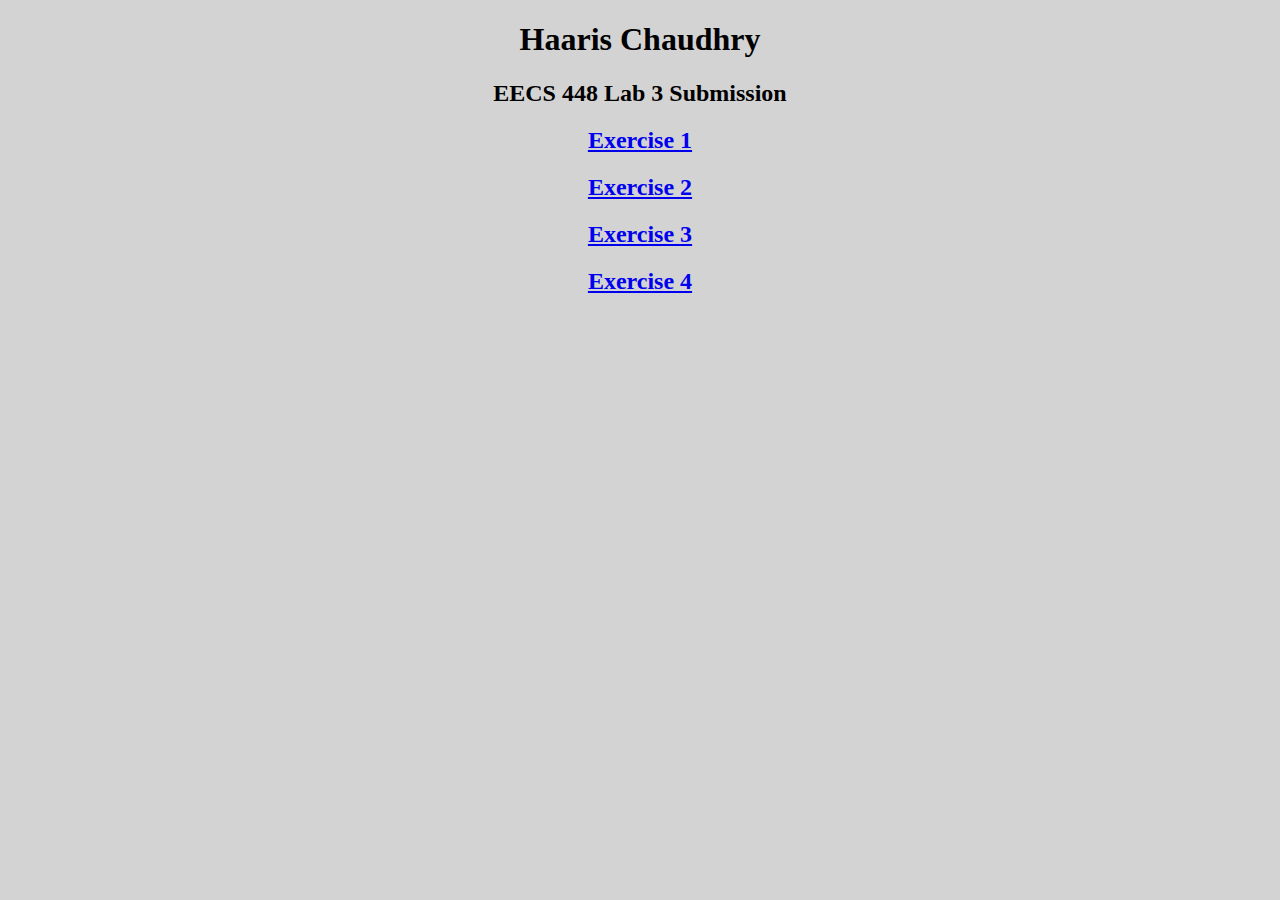
<file: index.html>
<!DOCTYPE html>
<html>
<head>
    <title></title>
    <meta content="">
    <link href="css/indexStyle.css"
          rel="stylesheet"
          type="text/css"/>
    <style></style>
</head>
<body>
<h1>Haaris Chaudhry</h1>
<h2>EECS 448 Lab 3 Submission</h2>
<a href="src/passwordval.html"><h2>Exercise 1</h2></a>
<a href="src/slideshow.html"><h2>Exercise 2</h2></a>
<a href="src/profile.html"><h2>Exercise 3</h2></a>
<a href="src/cssManip.html"><h2>Exercise 4</h2></a>
</body>
</html>
</file>
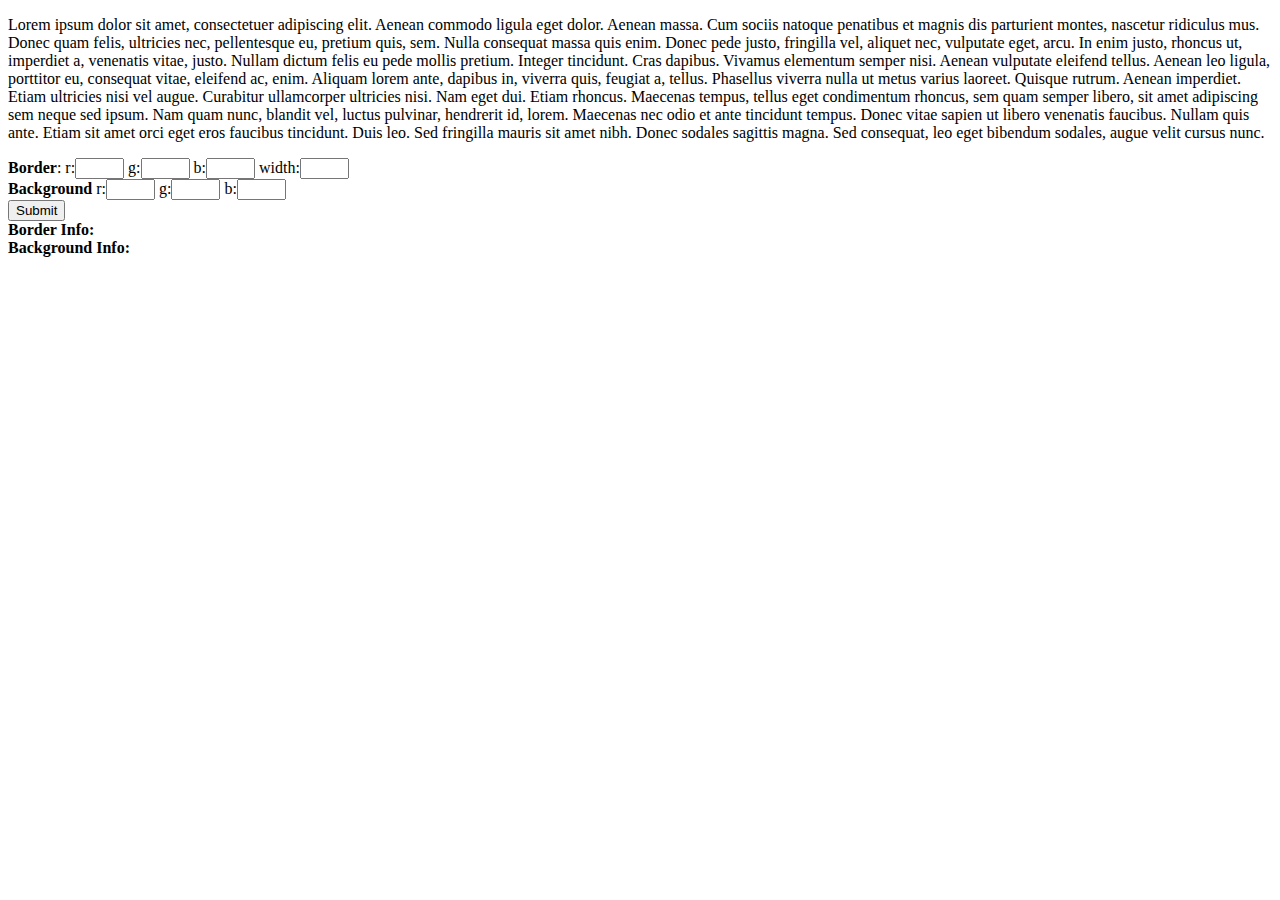
<file: src/cssManip.html>
<!DOCTYPE html>
<html>
<head>
    <title></title>
    <meta content="">
    <script type="text/javascript" src="../js/cssManip.js" defer></script>
</head>
<body>
<p id="paragraph">Lorem ipsum dolor sit amet, consectetuer adipiscing elit. Aenean commodo ligula eget dolor. Aenean
    massa. Cum sociis natoque penatibus et magnis dis parturient montes, nascetur ridiculus mus. Donec quam felis,
    ultricies nec, pellentesque eu, pretium quis, sem. Nulla consequat massa quis enim. Donec pede justo, fringilla vel,
    aliquet nec, vulputate eget, arcu. In enim justo, rhoncus ut, imperdiet a, venenatis vitae, justo. Nullam dictum
    felis eu pede mollis pretium. Integer tincidunt. Cras dapibus. Vivamus elementum semper nisi. Aenean vulputate
    eleifend tellus. Aenean leo ligula, porttitor eu, consequat vitae, eleifend ac, enim. Aliquam lorem ante, dapibus
    in, viverra quis, feugiat a, tellus. Phasellus viverra nulla ut metus varius laoreet. Quisque rutrum. Aenean
    imperdiet. Etiam ultricies nisi vel augue. Curabitur ullamcorper ultricies nisi. Nam eget dui. Etiam rhoncus.
    Maecenas tempus, tellus eget condimentum rhoncus, sem quam semper libero, sit amet adipiscing sem neque sed ipsum.
    Nam quam nunc, blandit vel, luctus pulvinar, hendrerit id, lorem. Maecenas nec odio et ante tincidunt tempus. Donec
    vitae sapien ut libero venenatis faucibus. Nullam quis ante. Etiam sit amet orci eget eros faucibus tincidunt. Duis
    leo. Sed fringilla mauris sit amet nibh. Donec sodales sagittis magna. Sed consequat, leo eget bibendum sodales,
    augue velit cursus nunc. </p>

<strong>Border</strong>: r:<input type="text" id="borderRedInput" size="3">
g:<input type="text" id="borderGreenInput" size="3">
b:<input type="text" id="borderBlueInput" size="3">
width:<input type="text" id="borderWidthInput" size="3">
<br/>
<strong>Background</strong> r:<input type="text" id="bgRedInput" size="3">
g:<input type="text" id="bgGreenInput" size="3">
b:<input type="text" id="bgBlueInput" size="3">
<br/>
<button onclick="changeCss()">Submit</button>
<div>
    <strong>Border Info:</strong> <span id="borderInfo"></span>
    <br/>
    <strong>Background Info:</strong> <span id="backgroundInfo"></span>
</div>
</body>

</html>
</file>
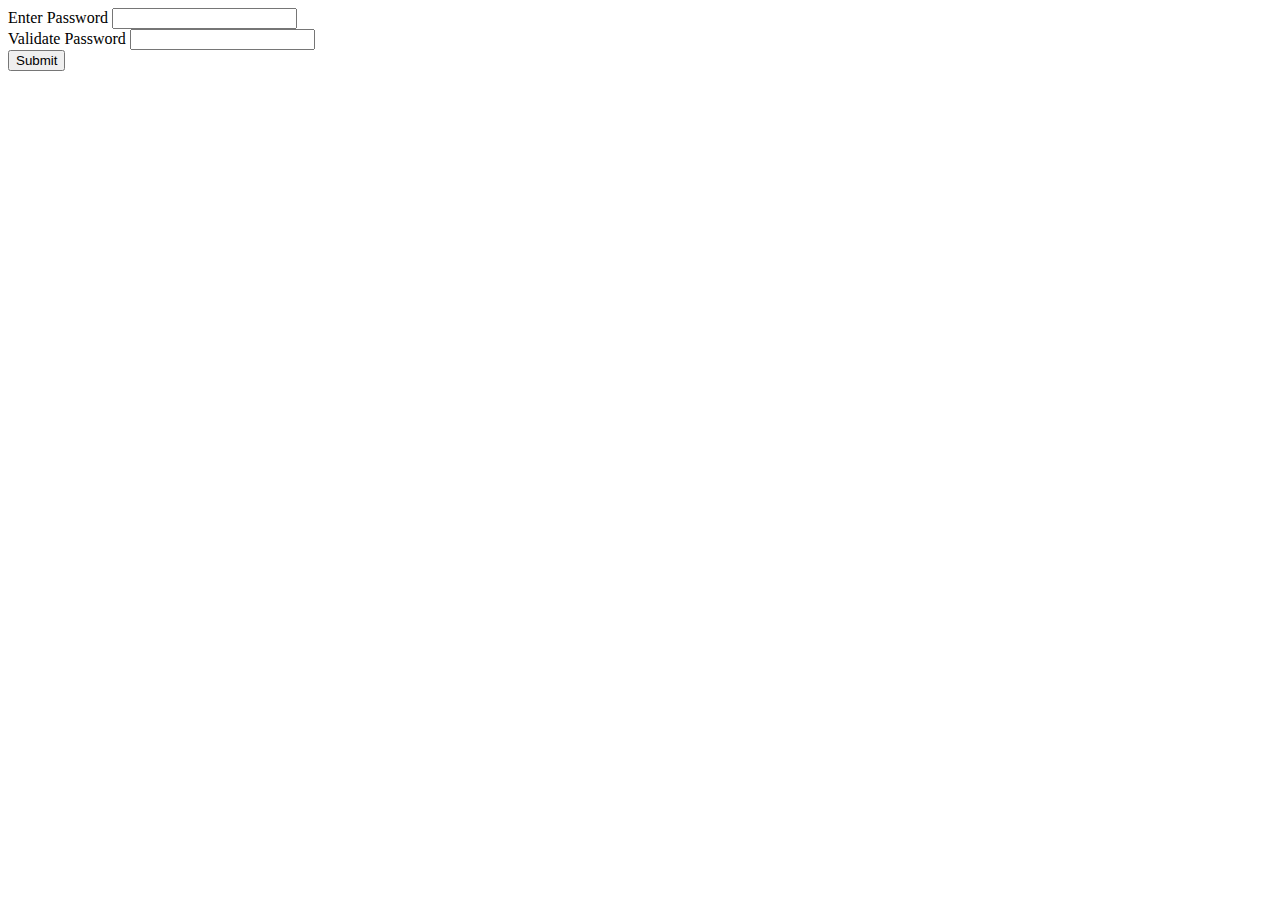
<file: src/passwordval.html>
<!DOCTYPE html>
<html>
  <head>
    <title></title>
    <script type="text/javascript" src="../js/password.js" defer></script>
    <meta content="">
    <style></style>
  </head>
  <body>
 <label for="pwFieldInitial">Enter Password</label>
 <input type="password" id="pwFieldInitial" size="20"><br>
 <label for="pwFieldValidation">Validate Password</label>
 <input type="password" id="pwFieldValidation" size="20"><br>
 <button id="pwSubmit" onclick="checkPw()">Submit</button>
  </body>
</html>
</file>
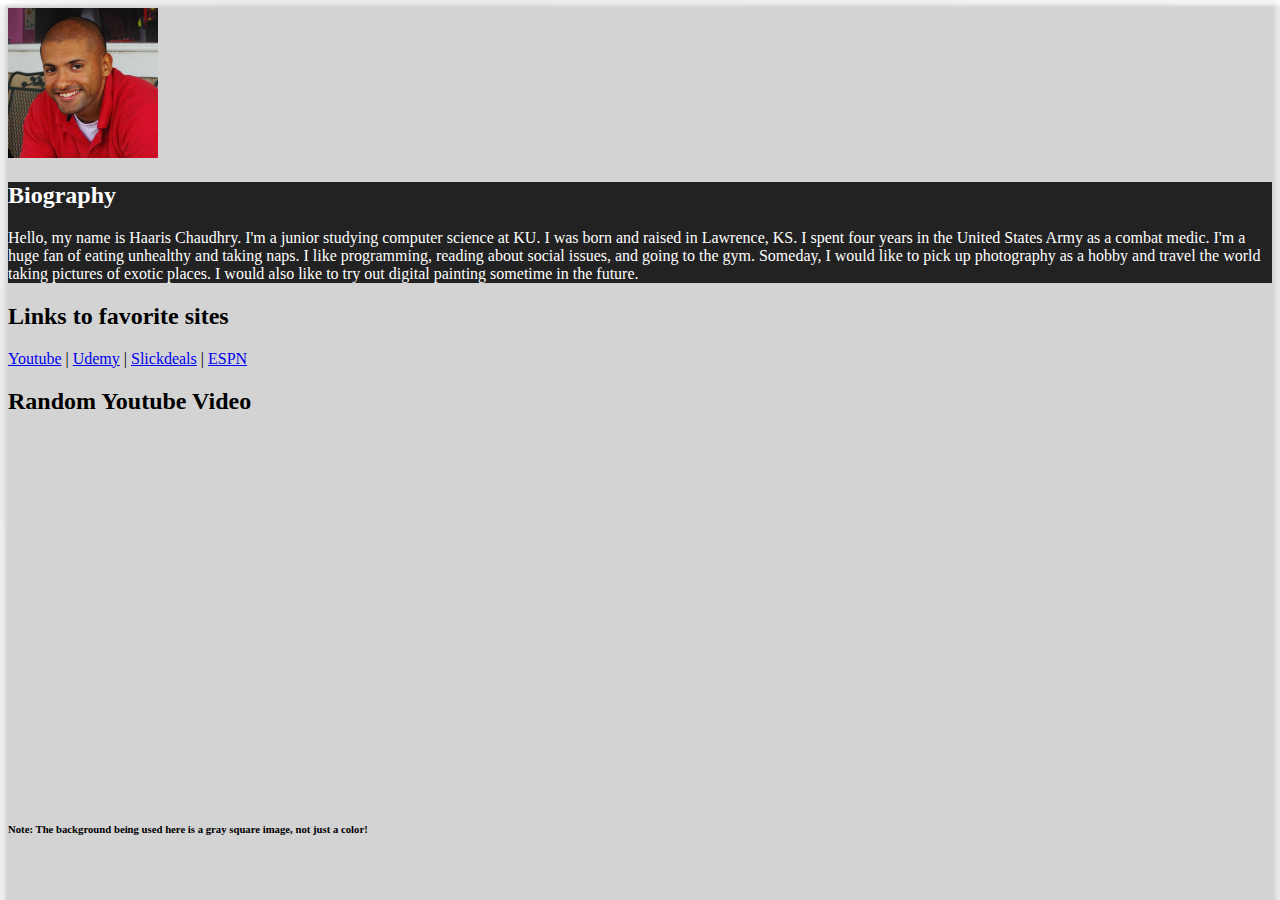
<file: src/profile.html>
<!DOCTYPE html>
<html>
<head>
    <title></title>
    <meta content="">
    <link href="../css/profileStyle.css"
          rel="stylesheet"
          type="text/css"/>
</head>
<body>
<img src="../img/me.jpg" width="150" height="150"/>
<div id="bio">
<h2>Biography</h2>
<p>Hello, my name is Haaris Chaudhry. I'm a junior studying computer science at KU. I was born and raised in Lawrence,
    KS.
    I spent four years in the United States Army as a combat medic. I'm a huge fan of eating unhealthy and taking naps.
    I like
    programming, reading about social issues, and going to the gym. Someday, I would like to pick up photography as a
    hobby and travel
    the world taking pictures of exotic places. I would also like to try out digital painting sometime in the
    future.</p>
</div>
<h2>Links to favorite sites</h2>
<a class="blue" href="https://www.youtube.com">Youtube</a> |
<a class="blue" href="https://www.udemy.com">Udemy</a> |
<a class="blue" href="http://www.slickdeals.net">Slickdeals</a> |
<a class="blue" href="http://www.espn.com">ESPN</a>
<h2 id="videoTag">Random Youtube Video</h2>
<iframe width="640" height="360" src="https://www.youtube.com/embed/SoQ_NaMhJyg" frameborder="0"
        allowfullscreen></iframe>
<h6>Note: The background being used here is a gray square image, not just a color!</h6>
</body>
</html>
</file>
<file: css/indexStyle.css>
body {
    text-align: center;
    background-color: lightgray;
}
</file>
<file: css/profileStyle.css>
#bio {
    background-color: #222222;
    color:white;
}

#bio:hover {
    background-color:white;
    color: #222222;
}

#videoTag {
    font-family:"Copperplate Gothic Light";
}
body {
    background-image: url("../img/square-xxl.png");
    background-size: 100%;
    background-repeat: no-repeat;
}

.blue:hover {
    background-color:blue;
    color:white;
}
</file>
